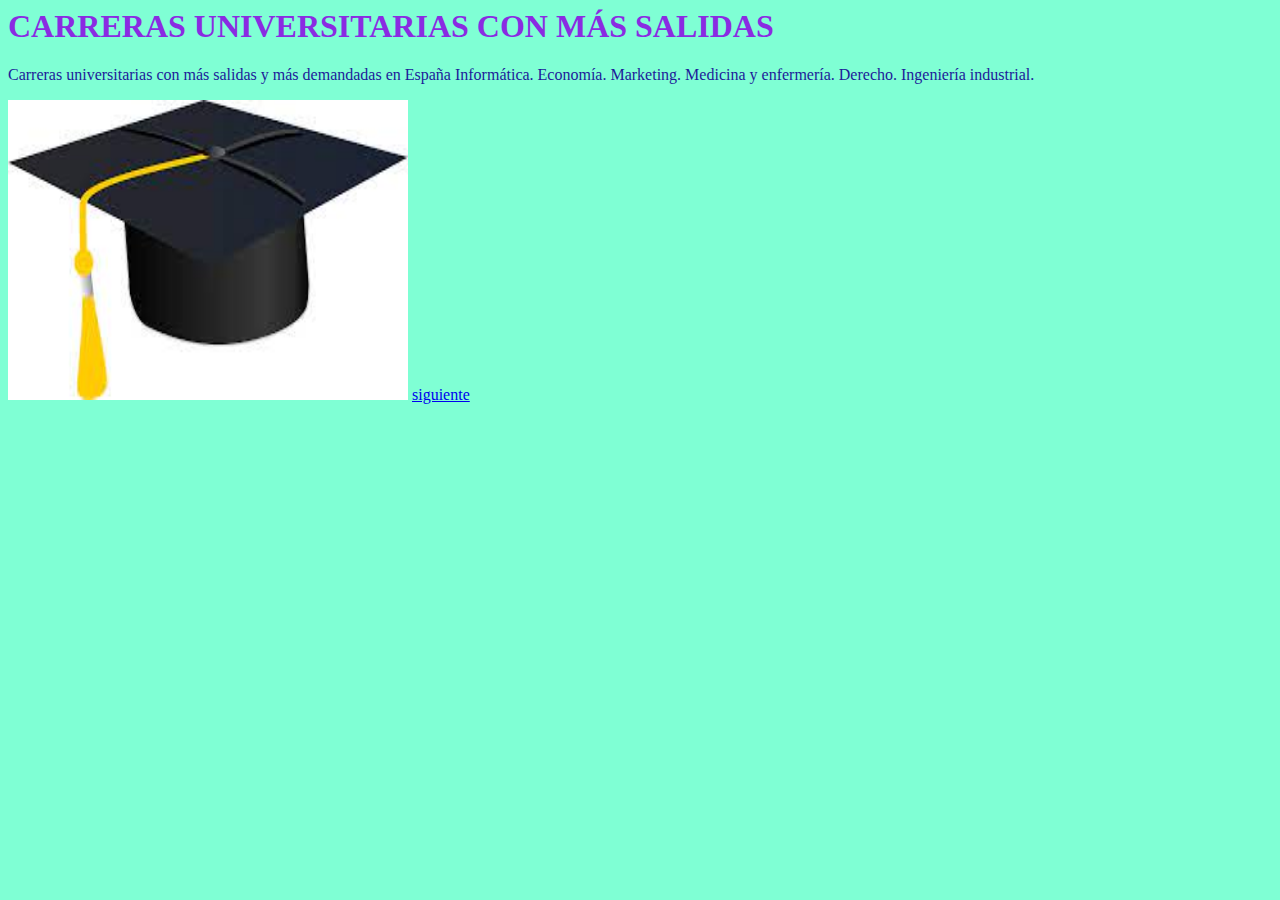
<file: index.html>
<html>
  <head>
    <link href="css/estilos.css" rel="stylesheet" type="text/css">
    <title>pagina web de ejemplo.</title>
  </head>
 <body>
    <h1>CARRERAS UNIVERSITARIAS CON MÁS SALIDAS</h1>
    <p>Carreras universitarias con más salidas y más demandadas en España

      Informática.
      Economía.
      Marketing.
      Medicina y enfermería.
      Derecho.
      Ingeniería industrial.</p>
    
<img src="HOLA123.jpeg" width="400" height="300">
<a href="dos.html">siguiente</a>
</body>
</html>
</file>
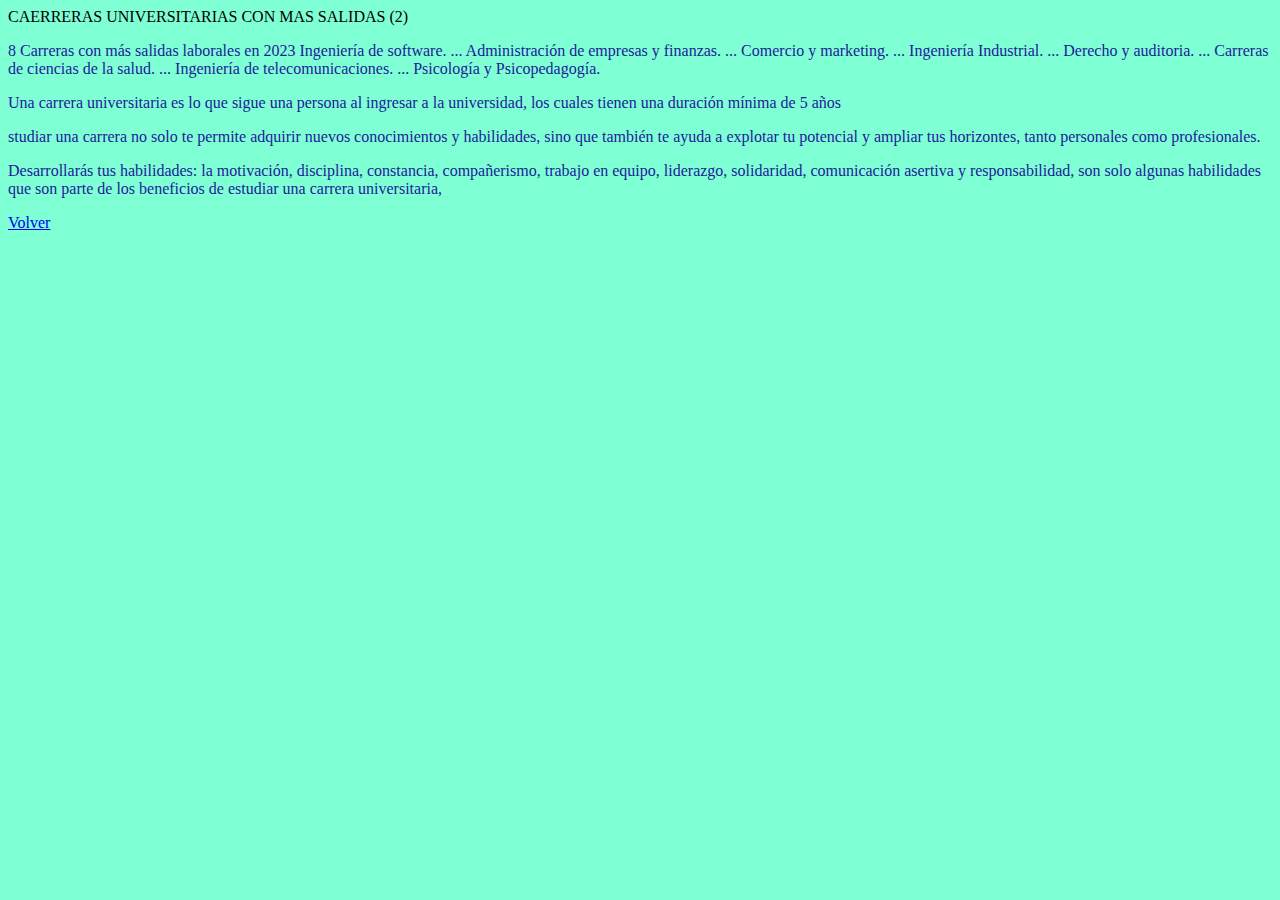
<file: dos.html>
<html>
    <head>
        <link href="css/estilos.css" rel="stylesheet" type="text/css">
    </head>
    <body>
        <hl>CAERRERAS UNIVERSITARIAS CON MAS SALIDAS (2)</hl>
        <P>8 Carreras con más salidas laborales en 2023

            Ingeniería de software. ...
            Administración de empresas y finanzas. ...
            Comercio y marketing. ...
            Ingeniería Industrial. ...
            Derecho y auditoria. ...
            Carreras de ciencias de la salud. ...
            Ingeniería de telecomunicaciones. ...
            Psicología y Psicopedagogía.</P>

        </p> 
    </div>
    <p>Una carrera universitaria es lo que sigue una persona al ingresar a la universidad, los cuales tienen una duración mínima de 5 años
    </div>
    <p>studiar una carrera no solo te permite adquirir nuevos conocimientos y habilidades, sino que también te ayuda a explotar tu potencial y ampliar tus horizontes, tanto personales como profesionales.
    <p>Desarrollarás tus habilidades: la motivación, disciplina, constancia, compañerismo, trabajo en equipo, liderazgo, solidaridad, comunicación asertiva y responsabilidad, son solo algunas habilidades que son parte de los beneficios de estudiar una carrera universitaria,
    </div>
    <div>
        <a href="index.html">Volver</a>
    </div>
</body>

</html>
</file>
<file: css/estilos.css>
p {
    color: rgb(29, 27, 153);
    background-color: aquamarine;
}

body {
    background-color: aquamarine;
}

h1 {
    color: blueviolet;
}
</file>
